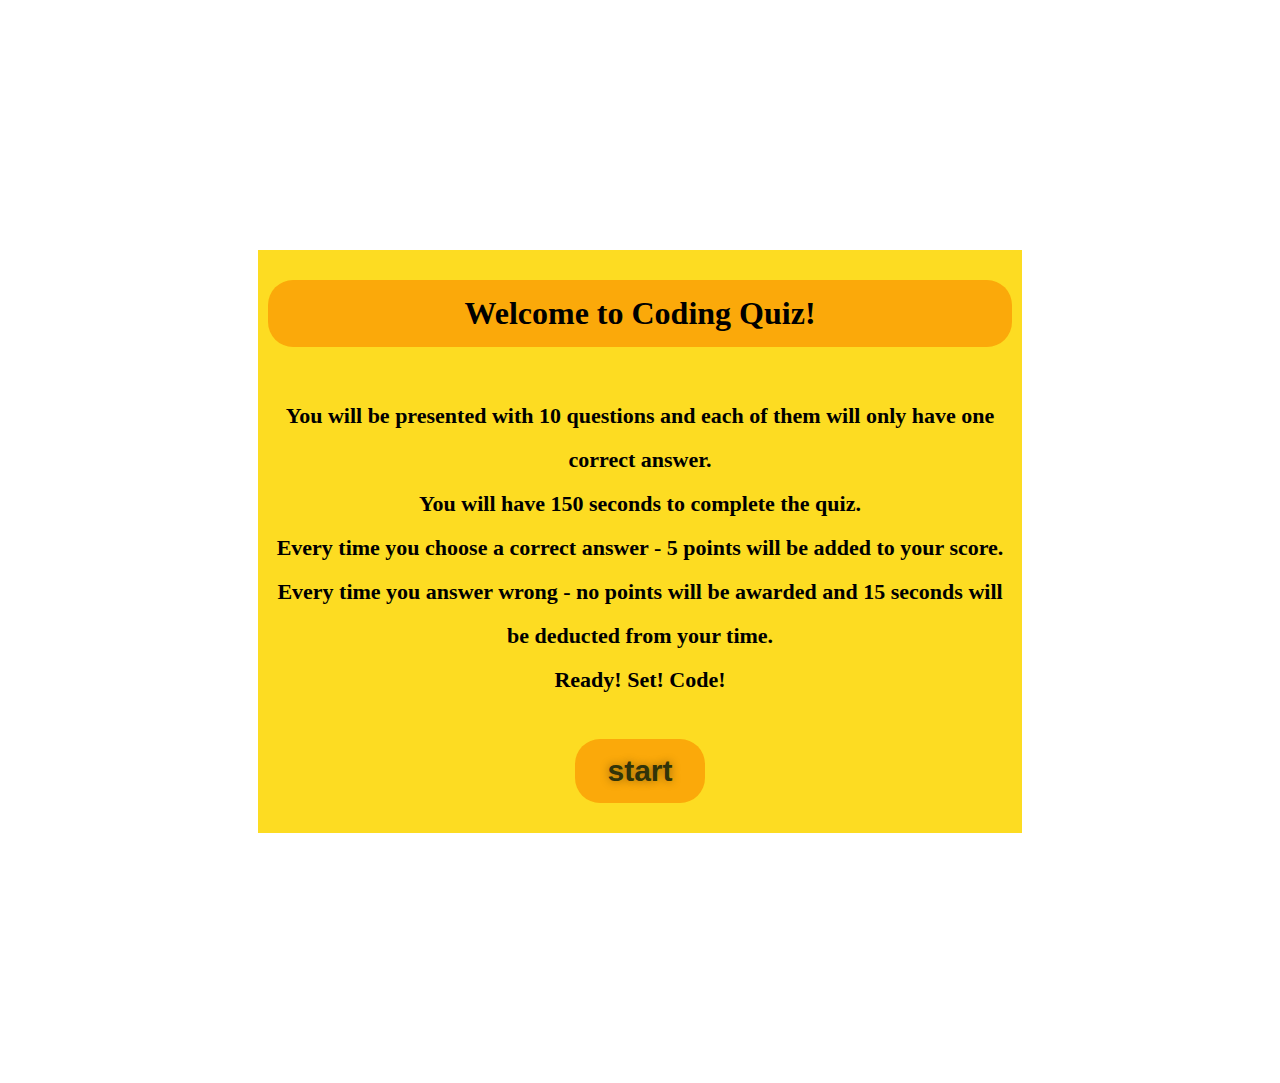
<file: index.html>
<!--used html:5 to autoload the initial boilerplate HTML-->
<!DOCTYPE html>
<html lang="en">
<head>
    <meta charset="UTF-8">
    <meta http-equiv="X-UA-Compatible" content="IE=edge">
    <meta name="viewport" content="width=device-width, initial-scale=1.0">
    <title>Coding Quiz</title>
    <link rel="stylesheet" href="./assets/css/style.css">
</head>

<body>
    <header class="header">
        <h1>Welcome to Coding Quiz!</h1>
        <p>You will be presented with 10 questions and each of them will only have one correct answer. </br> You will have 150 seconds to complete the quiz.</br>
            Every time you choose a correct answer - 5 points will be added to your score.</br>
            Every time you answer wrong - no points will be awarded and 15 seconds will be deducted from your time.</br>Ready! Set! Code!</p>
        <div class="button-start">
            <button>start</button>
        </div>
    </header>

    <!--store the question in the main section of the body-->
    <main class="questions-content hide" id="questions-content">
        <section class="quiz-container" id="quiz-container">
            <div class="tracker-container">
                <div class="score-container">
                    <h2 class="score-text">Score</h2>
                    <div class="score-number" id="score-number">0</div>
                </div>
                <div class="timer-container">
                    <h2 class="timer-text">Timer</h2>
                    <div class="timer" id="timer"></div>
                </div>
            </div>
                
            <div class="question-container">
                <h1 id="question">this is the question</h1>
            </div>
                
            <div class="allchoices-container" id="choices">
                <div class="choice-container">
                    <button class="choice-text" id="option1" data-set="1">option1</button>
                    <button class="choice-text" id="option2" data-set="2">option2</button>
                    <button class="choice-text" id="option3" data-set="3">option3</button>
                    <button class="choice-text" id="option4" data-set="4">option4</button>
                </div> 
            </div>
            <!--create an empty h4 container to innerHTML the respective message depending on user's answer-->
            <h4 class="popup" id="popup"></h4>
        </section>

        <form class="results-form hide" id="results-form">
            <div class="final">
                <h2>Great job!</h2>
                <h3 class="final-score-text">Let's save your score! You got: 
                    <div class="final-score" id="final-score"></div>
                </h3>
            </div>

            <div class="form-initials">
                <input type="text" name="initials" id="text-input" placeholder="Enter Initials" />
                <button class="btn" id="save-info" type="submit">Save My Score</button>
            </div>
        </form>
    </main>

    <footer></footer>

    <script src="./assets/js/script.js"></script>
</body>
</html>
</file>
<file: assets/css/style.css>
.body {
    background-color: #F7EBD4;
    font-family: Verdana, Helvetica, sans-serif;
}

.header {
    background-color: #FDDC22;
    display: flex;
    flex-wrap: wrap;
    flex-direction: column;
    justify-content: space-around;
    align-content: center;
    margin: 250px;
}

.header h1 {
    text-align: center;
    background-color: #FBA90A;
    border-radius: 25px;
    margin: 10px;
    margin-top: 30px;
    padding-top: 15px;
    padding-bottom: 15px;
}

header p {
    text-align: center;
    font-size: 22px;
    font-weight: bold;
    padding: 15px;
    border-radius: 25px;
    line-height: 2;
}

.button-start{
    text-align: center;
    margin-bottom: 30px;
}

.button-start button {
    background: #FBA90A;
    border: none;
    border-radius: 25px;
    color: #313409;
    font-size: 30px;
    font-weight: bold;
    padding: 15px 32px;
    text-shadow: 0 0 10px rgba(0, 0, 0, 0.4);
}

.button-start button:hover {
    background: #FB8604;
    font-style: italic;
}

.quiz-container {
    background-color: #FBA90A;
    margin: 10rem;
    border: 10rem;
}

.tracker-container {
    display: flex;
    justify-content: space-around;
    text-align: center;
    background: #FDDC22;
    font-size: 24px;
    font-weight: bold;
}

.score-container {
    padding: 30px;
}

.timer-container {
    padding: 30px;
}

.question-container {
    background: #FDDC22;
    margin: 3rem;
    font-size: 32px;
    border-radius: 40px;
}

.question-container h1 {
    padding: 15px;
}

.choice-container {
    text-align: center;
    margin: 1rem;
    padding: 1rem;
    font-size: 24px;
}

.choice-text {
    background-color: #FDDC22;
    width: 40%;
    padding: 30px;
    font-size: 25px;
    margin: 10px;
    border-radius: 40px;
    border: none;
}

.choice-text:hover {
    background-color: #FB8604;
    font-style: italic;
    text-shadow: 0 0 10px rgba(0, 0, 0, 0.4);
}

.popup {
    padding: 5px;
    font-size: 25px;
    margin: 50px;
}

.results-form {
    background-color: #FDDC22;
    display: flex;
    flex-wrap: wrap;
    flex-direction: column;
    justify-content: space-around;
    align-content: center;
    margin: 250px;
}

.final {
    background: #FDDC22;
    font-size: 30px;
    padding: 15px;
    margin: 20px;
    text-align: center;
}

.form-initials {
    padding: 30px;
    font-size: 20px;
    margin: 10px;
    text-align: center;
}

#text-input {
    font-size: 20px;
    background-color: #FCBA12;
    border-radius: 40px;
    padding: 15px;
}

#save-info {
    font-size: 20px;
    background-color: #FCBA12;
    border-radius: 40px;
    padding: 15px;
}

.storage-container {
    background-color: #FDDC22;
    display: flex;
    flex-wrap: wrap;
    flex-direction: column;
    justify-content: space-around;
    align-content: center;
    margin: 250px;
    text-align: center;
    font-size: 30px;
    font-weight: bold;
}

.hide {
    display: none;
}

.show {
    display: block;
}


/*media query adjustments*/
@media screen and (max-width: 980px) {
    header p {
        text-align: center;
        font-size: 24px;
        padding: 15px;
        border-radius: 25px;
    }
    
    .question-container {
        font-size: 26px;
    }

    .choice-text {
        width: 60%;
        font-size: 22px;
    }

    .storage-container {
        font-size: 26px;
    }

    .final {
        font-size: 26px;
    }

    .results-form {
        margin: 20px;
    }
}


@media screen and (max-width: 768px) {
    .header {
        margin: 25px;
    }

    .question-container {
        font-size: 18px;
    }

    .choice-text {
        width: 70%;
        padding: 15px;
        font-size: 22px;
    }

    .results-form {
        margin: 20px;
    }

    .storage-container {
        margin: 20px;
    }
}


@media screen and (max-width: 575px) {
    .header {
        margin: 20px;
    }

    .quiz-container {
        margin: 20px;
    }

    .choice-text {
        width: 100%;
    }
}
</file>
